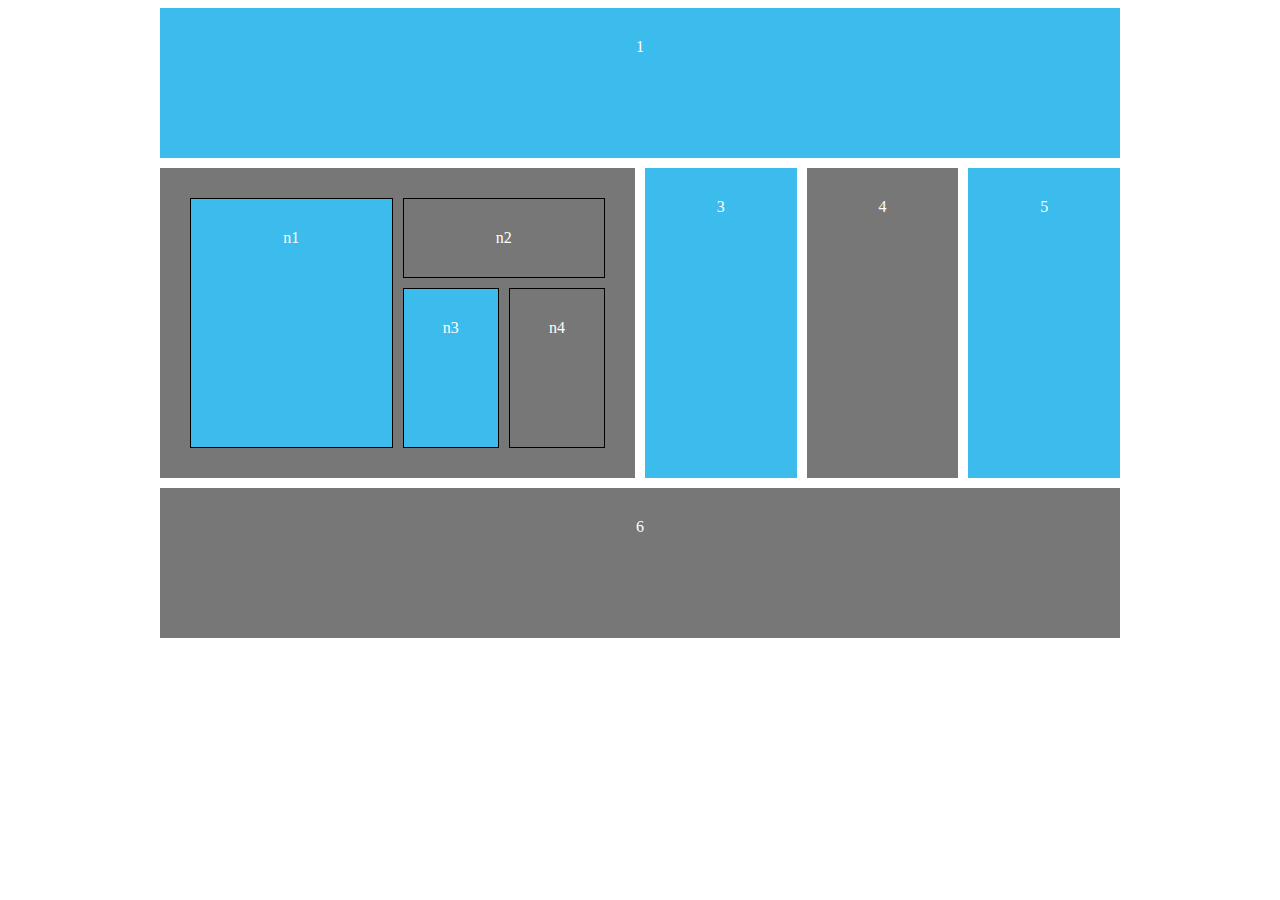
<file: index.html>
<!DOCTYPE html>
<html lang="en">
<head>
    <meta charset="UTF-8">
    <meta http-equiv="X-UA-Compatible" content="IE=edge">
    <meta name="viewport" content="width=device-width, initial-scale=1.0">

    <title>Document</title>
	<style>
		body{
			color: #fff;
			font-family: 'Nunito Semibold';
			text-align: center;
		}
		#content{
			display: grid;
			grid-template-columns: repeat(6, 1fr);
			grid-template-rows: repeat(4, minmax(150px, auto));
			grid-gap: 10px;
			max-width: 960px;
			margin: 0 auto;
            
		}
		#content div{
            display: grid;
            
			background: #3bbced;
			padding: 30px;
		}
		#content div:nth-child(even){
			background: #777;
			padding: 30px;
		}
        .one{
            grid-column:1/7
        }
        .two{
            grid-column: 1/4;
            grid-row: 2/4;
        }
        
        .three,.four,.five{
            grid-row:2/4;
        }
        .six{
            grid-column:1/7;
            grid-row-start:4;
           
        }
        .nested{
            display:grid;
            grid-template-rows: repeat(4, .5fr);
            grid-template-columns: repeat(4,.5fr);
            gap:inherit;
        }
        .nested div{
            border: 1px solid black;
        }
        .n1{
            grid-column: 1/3;
            grid-row: 1/5;
        }
        .n2{
            grid-column: 3/5;
            display: grid;
        }
        .n3, .n4{
            grid-row: 2/5;
        }
    
        
	</style>
</head>
<body>

	<div id="content">

        <div class="one">1</div>

		<div class="two nested"> <!-- HERE IS THE DIV WITH A NESTED GRID -->
            <div class = "n1">n1</div>
            <div class = "n2">n2</div>
            <div class = "n3">n3</div>
            <div class = "n4">n4</div>
        </div>
        
		<div class="three">3</div>
		<div class="four">4</div>
		<div class="five">5</div>
		<div class="six">6</div>


	</div>

</body>
</html>
</file>
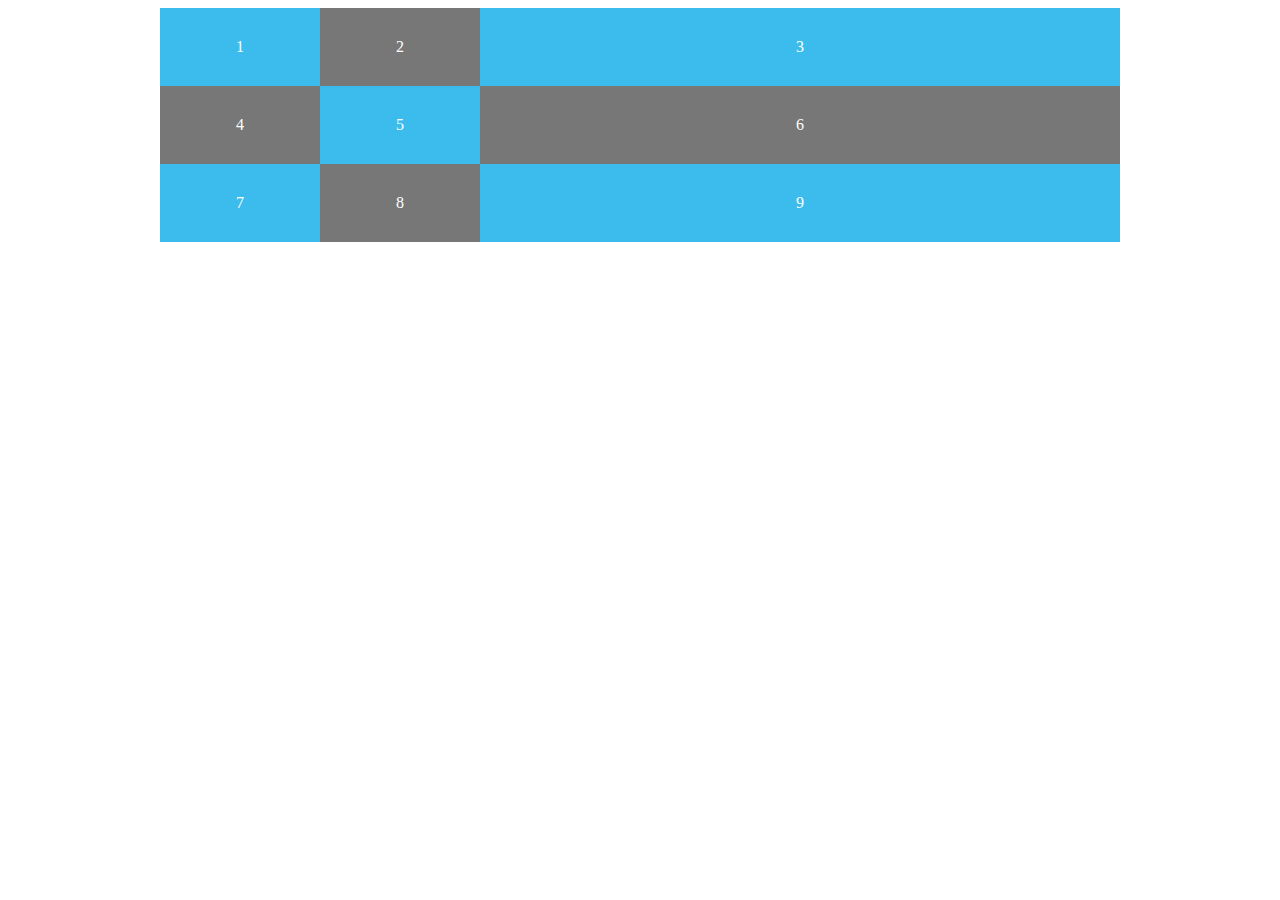
<file: lessons/lesson2.html>
<!DOCTYPE html>
<html lang="en">
<head>
    <meta charset="UTF-8">
    <meta http-equiv="X-UA-Compatible" content="IE=edge">
    <meta name="viewport" content="width=device-width, initial-scale=1.0">

    <title>Document</title>
	<style>
		body{
			color: #fff;
			font-family: 'Nunito Semibold';
			text-align: center;
		}
		#content{
			/* display: grid;
			/*grid-template-columns: 30% 20% 50%;*/
			/*grid-template-columns: 1fr 2fr 1fr;*/
			/* grid-template-columns: repeat(3, 1fr);  */
            display: grid;
            grid-template-columns:1fr 1fr 4fr;
          
			max-width: 960px;
			margin: 0 auto;
		}
		#content div{
            display: grid;
            
			background: #3bbced;
			padding: 30px;
		}
		#content div:nth-child(even){
			background: #777;
			padding: 30px;
		}
	</style>
</head>
<body>

	<div id="content">

		<div>1</div>
		<div>2</div>
		<div>3</div>
		<div>4</div>
		<div>5</div>
		<div>6</div>
		<div>7</div>
		<div>8</div>
		<div>9</div>

	</div>

</body>
</html>
</file>
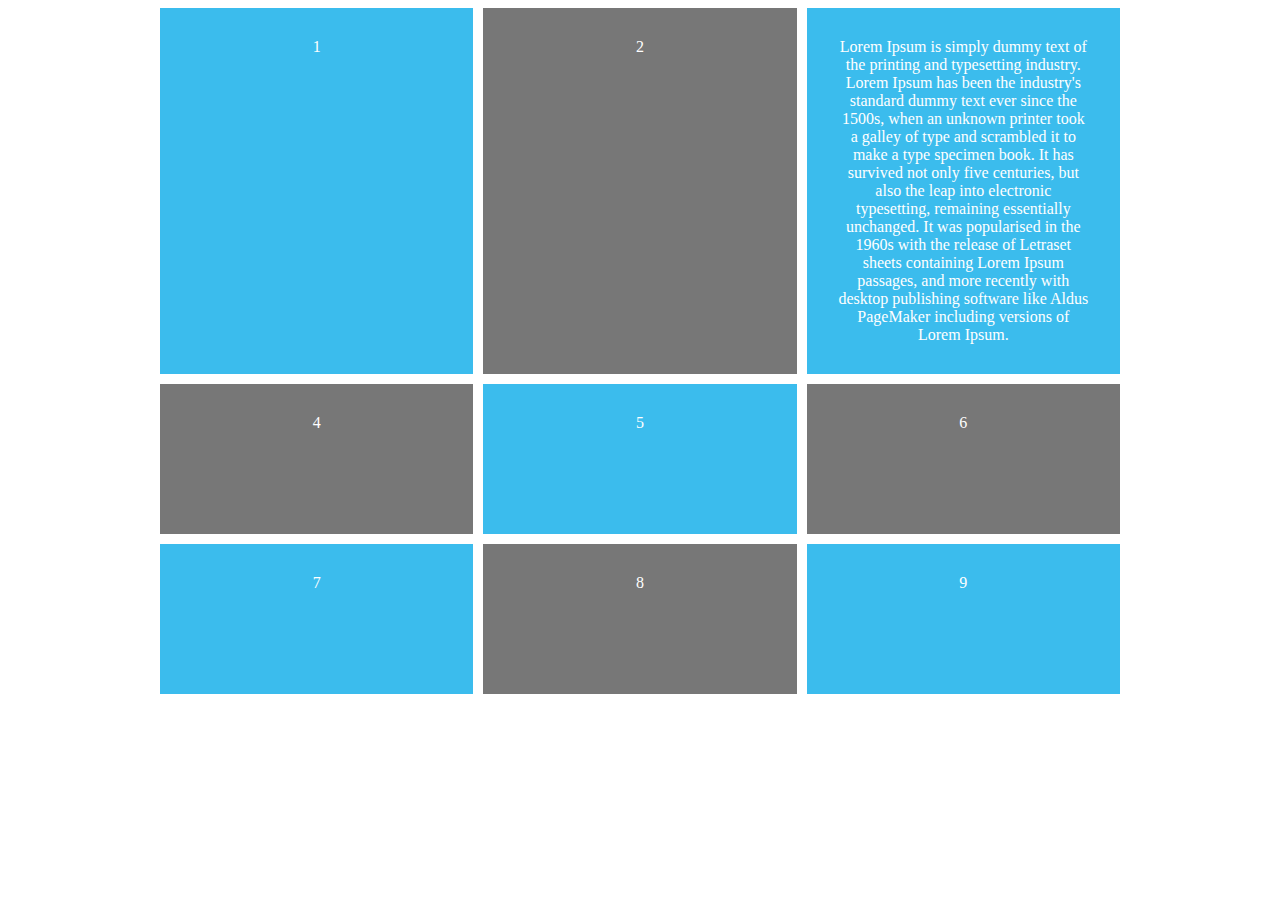
<file: lessons/lesson3.html>
<!DOCTYPE html>
<html>
<head>
	<title>Using CSS Grid</title>
	<style>
		body{
			color: #fff;
			font-family: 'Nunito Semibold';
			text-align: center;
		}
		#content{
			display: grid;
			grid-template-columns: repeat(3, 1fr);
			/*grid-auto-rows: minmax(150px, auto);*/
			grid-template-rows: repeat(3, minmax(150px, auto));
			/*grid-row-gap: 10px;
			grid-column-gap: 10px;*/
			grid-gap: 10px;
			max-width: 960px;
			margin: 0 auto;
            
		}
		#content div{
			background: #3bbced;
			padding: 30px;
            
		}
		#content div:nth-child(even){
			background: #777;
			padding: 30px;
		}
	</style>
</head>
<body>

	<div id="content">

		<div>1</div>
		<div>2</div>
		<div>Lorem Ipsum is simply dummy text of the printing and typesetting industry. Lorem Ipsum has been the industry's standard dummy text ever since the 1500s, when an unknown printer took a galley of type and scrambled it to make a type specimen book. It has survived not only five centuries, but also the leap into electronic typesetting, remaining essentially unchanged. It was popularised in the 1960s with the release of Letraset sheets containing Lorem Ipsum passages, and more recently with desktop publishing software like Aldus PageMaker including versions of Lorem Ipsum.</div>
		<div>4</div>
		<div>5</div>
		<div>6</div>
		<div>7</div>
		<div>8</div>
		<div>9</div>

	</div>

</body>
</html>
</file>
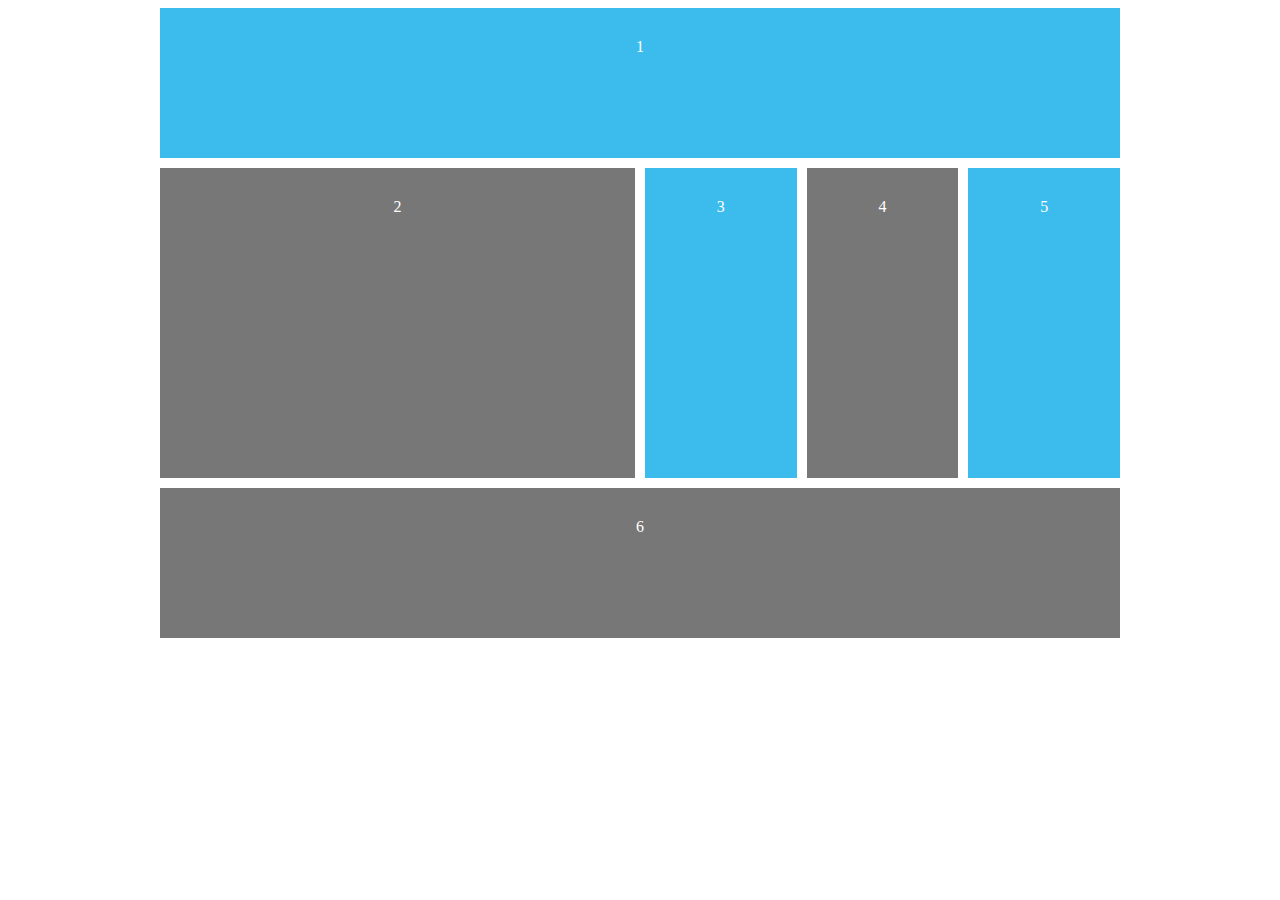
<file: lessons/lesson4.html>
<!DOCTYPE html>
<html lang="en">
<head>
    <meta charset="UTF-8">
    <meta http-equiv="X-UA-Compatible" content="IE=edge">
    <meta name="viewport" content="width=device-width, initial-scale=1.0">

    <title>Document</title>
	<style>
		body{
			color: #fff;
			font-family: 'Nunito Semibold';
			text-align: center;
		}
		#content{
			display: grid;
			grid-template-columns: repeat(6, 1fr);
			grid-template-rows: repeat(4, minmax(150px, auto));
			grid-gap: 10px;
			max-width: 960px;
			margin: 0 auto;
            
		}
		#content div{
            display: grid;
            
			background: #3bbced;
			padding: 30px;
		}
		#content div:nth-child(even){
			background: #777;
			padding: 30px;
		}
        .one{
            grid-column:1/7
        }
        .two{
            grid-column: 1/4;
            grid-row: 2/4;
        }
        .three,.four,.five{
            grid-row:2/4;
        }
      
        .six{
            grid-column:1/7;
            grid-row-start:4;
           
        }
    
        
	</style>
</head>
<body>

	<div id="content">

        <div class="one">1</div>
		<div class="two">2</div>
		<div class="three">3</div>
		<div class="four">4</div>
		<div class="five">5</div>
		<div class="six">6</div>


	</div>

</body>
</html>
</file>
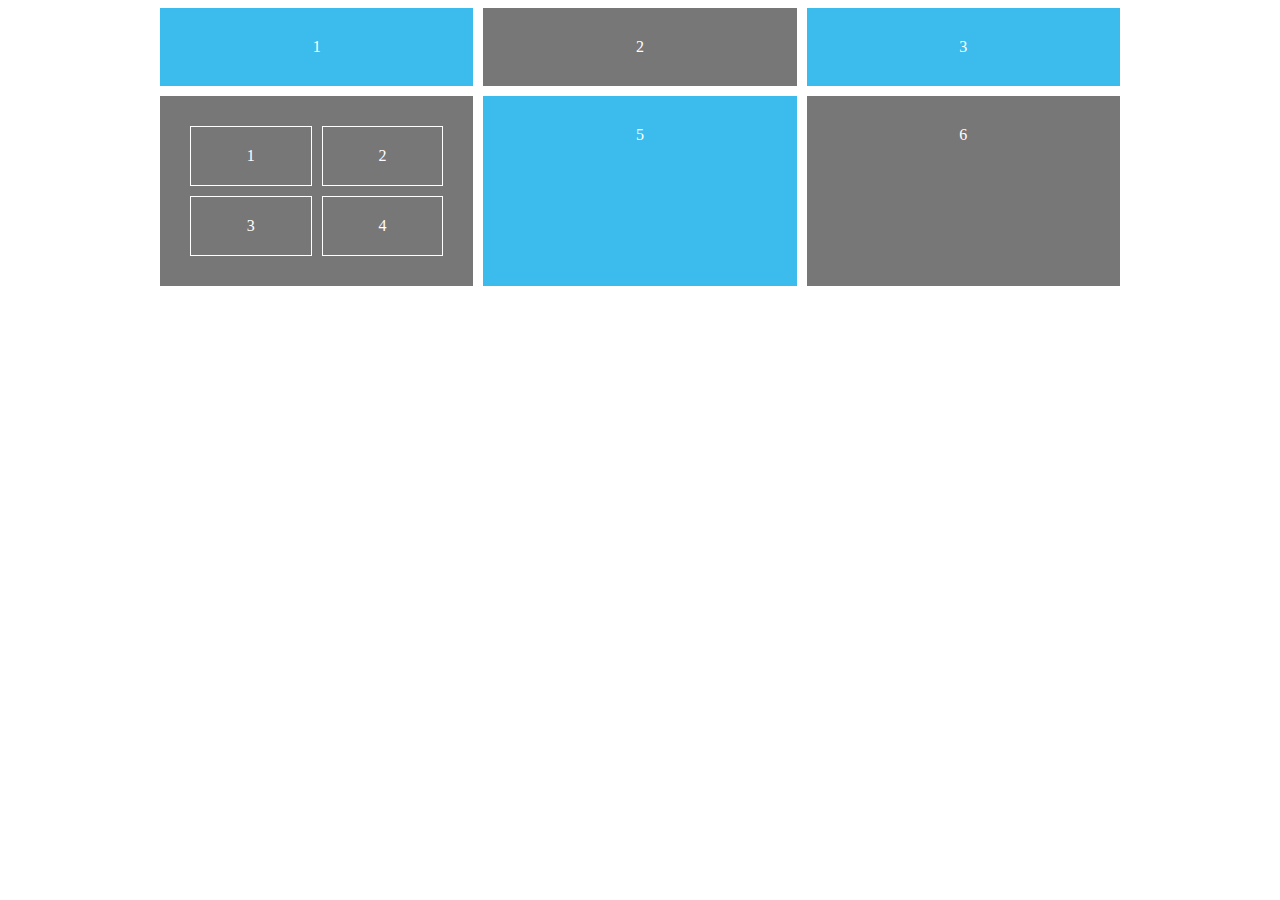
<file: lessons/lesson5.html>
<!DOCTYPE html>
<html>
<head>
	<title>Using CSS Grid</title>
	<style>
		body{
			color: #fff;
			font-family: 'Nunito Semibold';
			text-align: center;
		}
		#content{
			display: grid;
			grid-template-columns: repeat(3, 1fr);
			grid-gap: 10px;
			max-width: 960px;
			margin: 0 auto;
		}
		#content div{
			background: #3bbced;
			padding: 30px;
		}
		#content div:nth-child(even){
			background: #777;
			padding: 30px;
		}
		.nested{
			display: grid;
			grid-template-columns: 1fr 1fr;
			grid-gap: 10px;
			/*grid-column: span 3;*/
		}
		.nested p{
			border: 1px solid #fff;
			padding: 20px;
			margin: 0;
		}
	</style>
</head>
<body>

	<div id="content">

		<div>1</div>
		<div>2</div>
		<div>3</div>

		<div class="nested">
			<p>1</p>
			<p>2</p>
			<p>3</p>
			<p>4</p>
		</div>

		<div>5</div>
		<div>6</div>

	</div>

</body>
</html>
</file>
